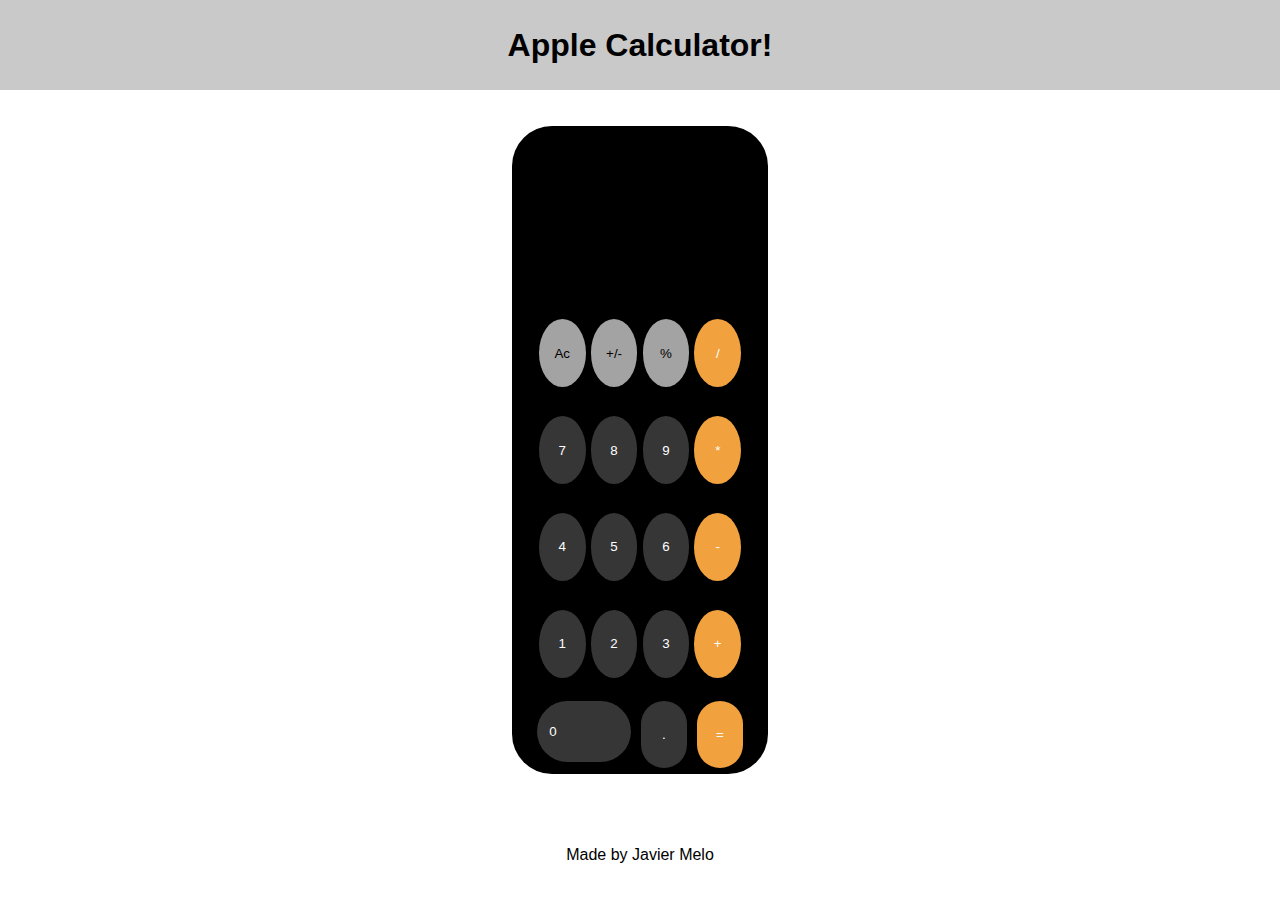
<file: index.html>
<!DOCTYPE html>
<html lang="es">
<head>
    <meta charset="UTF-8">
    <meta name="viewport" content="width=device-width, initial-scale=1.0">
    <link href="https://cdn.jsdelivr.net/npm/bootstrap@5.3.2/dist/css/bootstrap.min.css" rel="stylesheet" integrity="sha384-T3c6CoIi6uLrA9TneNEoa7RxnatzjcDSCmG1MXxSR1GAsXEV/Dwwykc2MPK8M2HN" crossorigin="anonymous">
    <link rel="stylesheet" href="./style.css">
</head>
    <title>Tarea</title>
</head>
<body>
    <header>
        <h1>Apple Calculator!</h1>
    </header>
    <main>
        <div class="calculator" id="calculator">
            <div class="result" id="result">

            </div>
            <div class="buttons" id="buttons">
                <button class="special" id="ac" type="button">Ac</button>
                <button class="special" id="sign" type="button">+/-</button>
                <button class="special" id="porcentage" type="button">%</button>
                <button class="special1" id="divide" type="button">/</button>
                <button class="number" id="number7" type="button">7</button>
                <button class="number" id="number8" type="button">8</button>
                <button class="number" id="number9" type="button">9</button>
                <button class="special1" id="multiplication" type="button">*</button>
                <button class="number" id="number4" type="button">4</button>
                <button class="number" id="numbe5" type="button">5</button>
                <button class="number" id="number6" type="button">6</button>
                <button class="special1" id="minus" type="button">-</button>
                <button class="number" id="number1">1</button>
                <button class="number" id="number2" type="button">2</button>
                <button class="number" id="number3" type="button">3</button>
                <button class="special1" id="plus" type="button">+</button>
            </div>
            <div class="buttons1" id="buttons1">
                <button class="number0" id="number0" type="button">0</button>
                <button class="number" id="point" type="button">.</button>
                <button class="special1" id="equal" type="button">=</button>
            </div>
        </div>
    </main>
    <footer>
        Made by Javier Melo
    </footer>
    <script src="https://cdn.jsdelivr.net/npm/bootstrap@5.3.2/dist/js/bootstrap.bundle.min.js" integrity="sha384-C6RzsynM9kWDrMNeT87bh95OGNyZPhcTNXj1NW7RuBCsyN/o0jlpcV8Qyq46cDfL" crossorigin="anonymous"></script>
    <script type="module" src="./main.js"></script>
</body>
</html>
</file>
<file: style.css>
* {
  margin: 0;
  padding: 0;
  box-sizing: border-box;
}

body {
  font-family: Verdana, Geneva, Tahoma, sans-serif;
  height: 100vh;
  width: 100vw;
}

header {
  height: 10%;
  width: 100%;
  background-color: rgb(202, 201, 201);
  display: flex;
  justify-content: center;
  align-items: center;
}

main {
  height: 80%;
  width: 100%;
  display: flex;
  flex-direction: column;
  justify-content: center;
  align-items: center;
}

.calculator {
  background-color: #000000;
  color: #ffffff;
  padding: 1%;
  height: 90%;
  width: 20%;
  display: flex;
  flex-direction: column;
  justify-content: center;
  align-items: center;
  border-radius: 40px;
}
.result {
  height: 30%;
  width: 90%;
  display: flex;
  justify-content: end;
  align-items: end;
  padding-bottom: 1%;
  padding-right: 5%;
  color: white;
  font-size: 50px;
}

.buttons {
  font-size: 30px;
  height: 70%;
  width: 90%;
  display: grid;
  grid-template-columns: repeat(4, 1fr);
  justify-items: center;
  align-items: center;
}

.buttons1 {
  font-size: 30px;
  height: 10%;
  width: 90%;
  display: flex;
  flex-direction: row;
  justify-content: center;
  gap: 5%;
  margin-top: 4%;
  margin-bottom: 2%;
}

.buttons1 > button {
  border-radius: 50px;
  height: 100%;
  width: 22%;
  display: grid;
  grid-template-columns: repeat(3, 1fr);
  justify-items: center;
  align-items: center;
  justify-content: center;
  align-content: center;
}

.buttons > button {
  border-radius: 100%;
  height: 70%;
  width: 90%;
  display: block;
  justify-content: center;
  align-items: normal;
}

.buttons .special1 {
  background-color: #f1a13e;
  color: white;
  border: none;
}

.buttons .special {
  background-color: #a3a3a3;
  color: black;
  border: none;
}

.buttons .number {
  background-color: #363636;
  color: white;
  border: none;
}

.buttons1 .number0 {
  background-color: #363636;
  color: white;
  border: none;
  height: 110%;
  width: 45%;
}

.buttons1 .number {
  background-color: #363636;
  color: white;
  border: none;
  display: flex;
  justify-content: center;
  height: 120%;
}

.buttons1 .special1 {
  background-color: #f1a13e;
  color: white;
  border: none;
  display: flex;
  justify-content: center;
  height: 120%;
}
footer {
  height: 10%;
  width: 100%;
  display: flex;
  justify-content: center;
  align-items: center;
}

@media only screen and (max-width: 300px) {
  /* Estilos para pantallas pequeñas (ej. teléfonos) */

}
</file>
